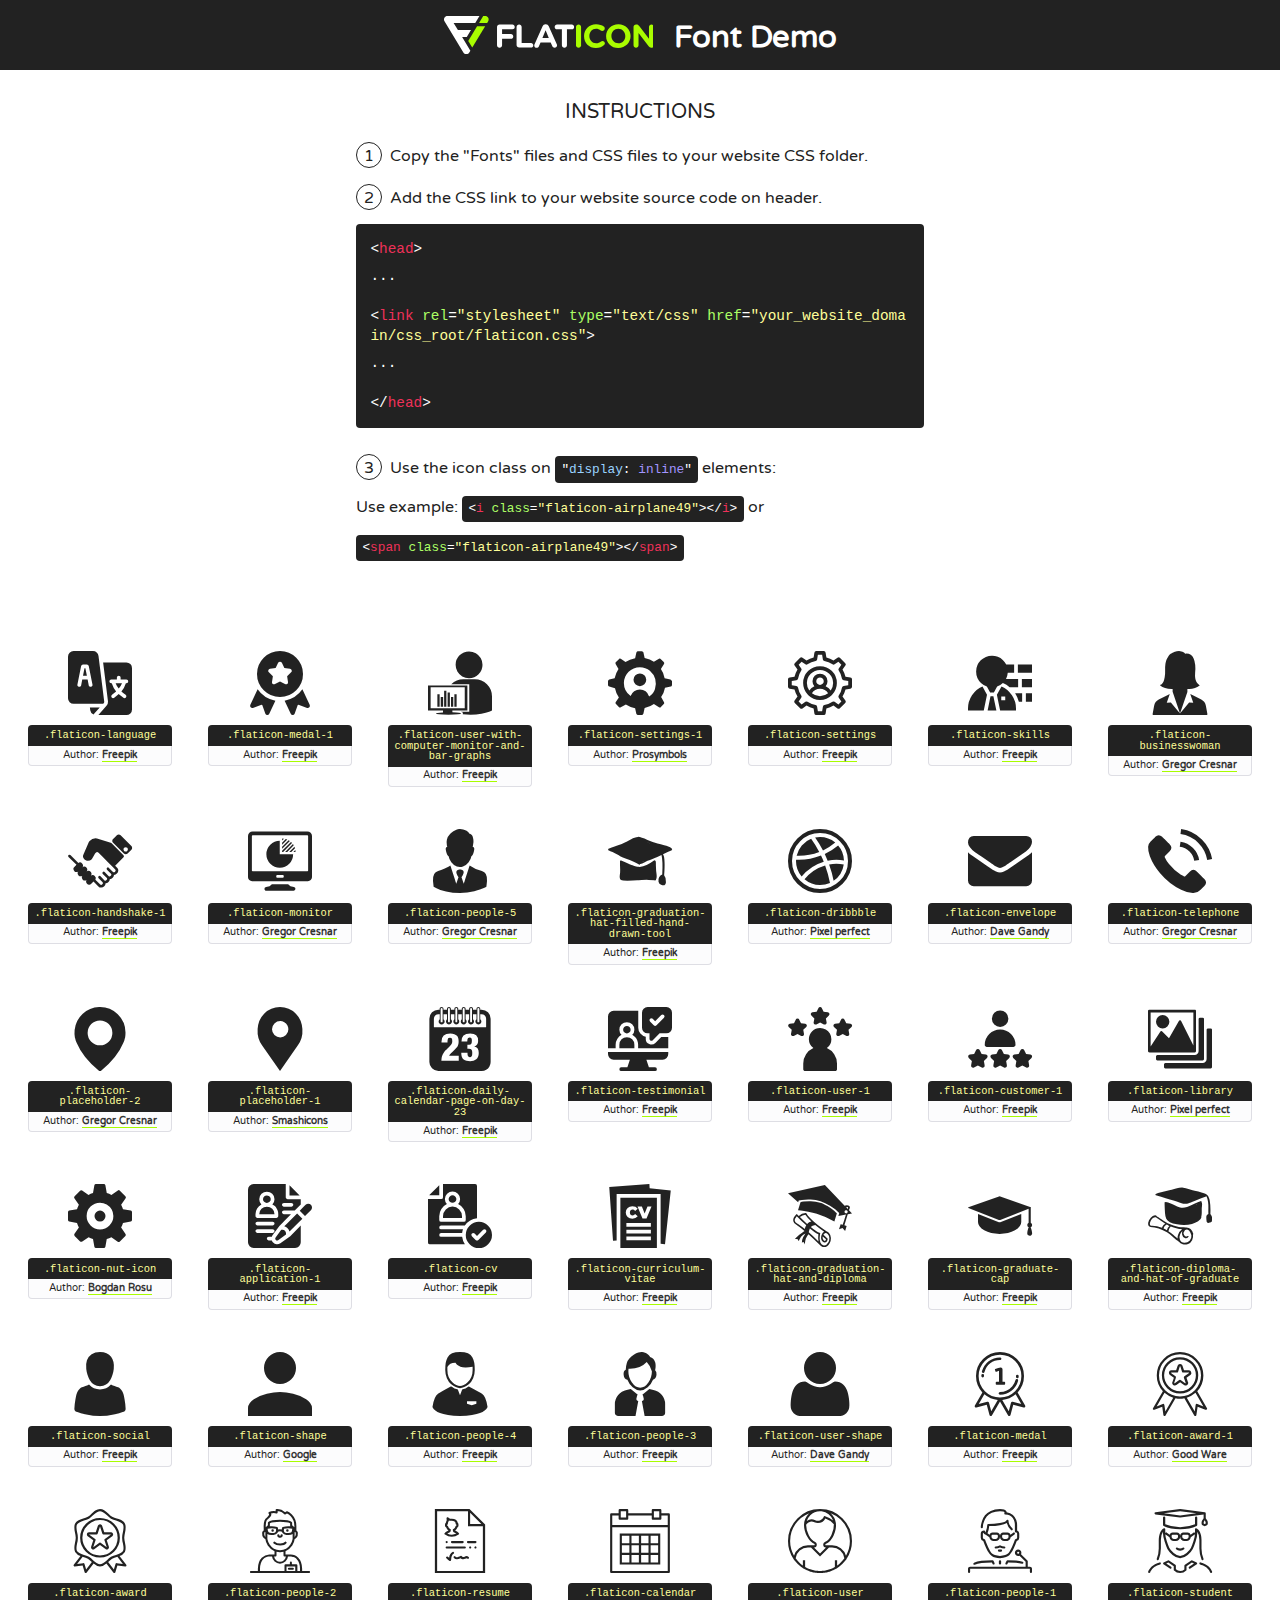
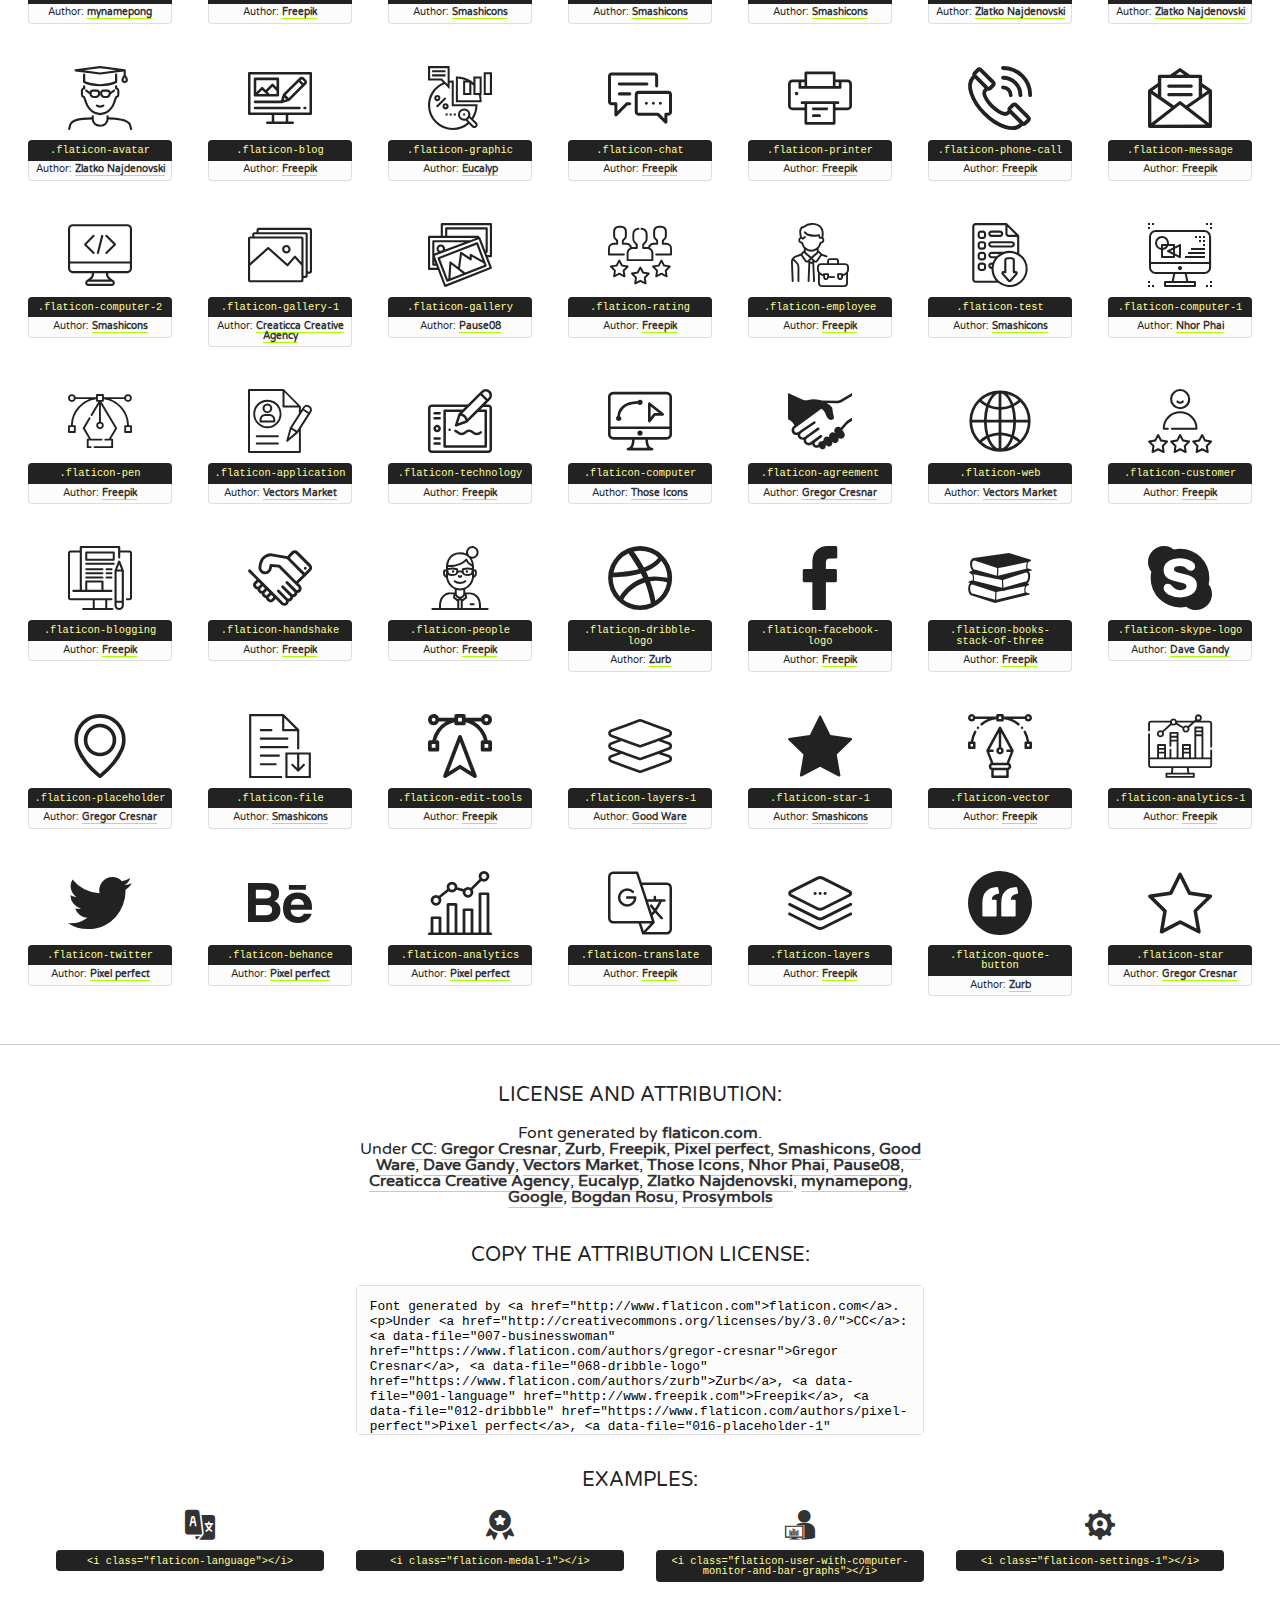
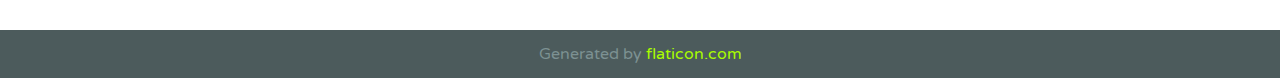
<file: assets/fonts/flaticon.html>
<!DOCTYPE html>
<!--
  Flaticon icon font: Flaticon
  Creation date: 20/05/2018 07:25
-->
<html>
<!DOCTYPE html>
<html>

<head>
    <title>Flaticon WebFont</title>
    <link href="http://fonts.googleapis.com/css?family=Varela+Round" rel="stylesheet" type="text/css" />
    <link rel="stylesheet" type="text/css" href="flaticon.css">
    <meta charset="UTF-8">
    <style>
    html, body, div, span, applet, object, iframe,
    h1, h2, h3, h4, h5, h6, p, blockquote, pre,
    a, abbr, acronym, address, big, cite, code,
    del, dfn, em, img, ins, kbd, q, s, samp,
    small, strike, strong, sub, sup, tt, var,
    b, u, i, center,
    dl, dt, dd, ol, ul, li,
    fieldset, form, label, legend,
    table, caption, tbody, tfoot, thead, tr, th, td,
    article, aside, canvas, details, embed, 
    figure, figcaption, footer, header, hgroup, 
    menu, nav, output, ruby, section, summary,
    time, mark, audio, video {
        margin: 0;
        padding: 0;
        border: 0;
        font-size: 100%;
        font: inherit;
        vertical-align: baseline;
    }
    /* HTML5 display-role reset for older browsers */
    article, aside, details, figcaption, figure, 
    footer, header, hgroup, menu, nav, section {
        display: block;
    }
    body {
        line-height: 1;
    }
    ol, ul {
        list-style: none;
    }
    blockquote, q {
        quotes: none;
    }
    blockquote:before, blockquote:after,
    q:before, q:after {
        content: '';
        content: none;
    }
    table {
        border-collapse: collapse;
        border-spacing: 0;
    }
    body {
        font-family: 'Varela Round', Helvetica, Arial, sans-serif;
        font-size: 16px;
        color: #222;
    }
    a {
        color: #333;
        border-bottom: 1px solid #a9fd00;
        font-weight: bold;
        text-decoration: none;
    }
    * {
        -moz-box-sizing: border-box;
        -webkit-box-sizing: border-box;
        box-sizing: border-box;
        margin: 0;
        padding: 0;
    }
    [class^="flaticon-"]:before, [class*=" flaticon-"]:before, [class^="flaticon-"]:after, [class*=" flaticon-"]:after {
        font-family: Flaticon;
        font-size: 30px;
        font-style: normal;
        margin-left: 20px;
        color: #333;
    }
    .wrapper {
        max-width: 600px;
        margin: auto;
        padding: 0 1em;
    }
    .title {
        font-size: 1.25em;
        text-align: center;
        margin-bottom: 1em;
        text-transform: uppercase;
    }
    header {
        text-align: center;
        background-color: #222;
        color: #fff;
        padding: 1em;
    }
    header .logo {
        width: 210px;
        height: 38px;
        display: inline-block;
        vertical-align: middle;
        margin-right: 1em;
        border: none;
    }
    header strong {
        font-size: 1.95em;
        font-weight: bold;
        vertical-align: middle;
        margin-top: 5px;
        display: inline-block;
    }
    .demo {
        margin: 2em auto;
        line-height: 1.25em;
    }
    .demo ul li {
        margin-bottom: 1em;
    }
    .demo ul li .num {
        color: #222;
        border-radius: 20px;
        display: inline-block;
        width: 26px;
        padding: 3px;
        height: 26px;
        text-align: center;
        margin-right: 0.5em;
        border: 1px solid #222;
    }
    .demo ul li code {
        background-color: #222;
        border-radius: 4px;
        padding: 0.25em 0.5em;
        display: inline-block;
        color: #fff;
        font-family: Consolas,Monaco,Lucida Console,Liberation Mono,DejaVu Sans Mono,Bitstream Vera Sans Mono,Courier New, monospace;
        font-weight: lighter;
        margin-top: 1em;
        font-size: 0.8em;
        word-break: break-all;
    }
    .demo ul li code.big {
        padding: 1em;
        font-size: 0.9em;
    }
    .demo ul li code .red {
        color: #EF3159;
    }
    .demo ul li code .green {
        color: #ACFF65;
    }
    .demo ul li code .yellow {
        color: #FFFF99;
    }
    .demo ul li code .blue {
        color: #99D3FF;
    }
    .demo ul li code .purple {
        color: #A295FF;
    }
    .demo ul li code .dots {
        margin-top: 0.5em;
        display: block;
    }
    #glyphs {
        border-bottom: 1px solid #ccc;
        padding: 2em 0;
        text-align: center;
    }
    .glyph {
        display: inline-block;
        width: 9em;
        margin: 1em;
        text-align: center;
        vertical-align: top;
        background: #FFF;
    }
    .glyph .glyph-icon {
        padding: 10px;
        display: block;
        font-family:"Flaticon";
        font-size: 64px;
        line-height: 1;
    }
    .glyph .glyph-icon:before {
        font-size: 64px;
        color: #222;
        margin-left: 0;
    }
    .class-name {
        font-size: 0.65em;
        background-color: #222;
        color: #fff;
        border-radius: 4px 4px 0 0;
        padding: 0.5em;
        color: #FFFF99;
        font-family: Consolas,Monaco,Lucida Console,Liberation Mono,DejaVu Sans Mono,Bitstream Vera Sans Mono,Courier New, monospace;
    }
    .author-name {
        font-size: 0.6em;
        background-color: #fcfcfd;
        border: 1px solid #DEDEE4;
        border-top: 0;
        border-radius: 0 0 4px 4px;
        padding: 0.5em;
    }
    .class-name:last-child {
        font-size: 10px;
        color:#888;
    }
    .class-name:last-child a {
        font-size: 10px;
        color:#555;
    }
    .class-name:last-child a:hover {
        color:#a9fd00;
    }
    .glyph > input {
        display: block;
        width: 100px;
        margin: 5px auto;
        text-align: center;
        font-size: 12px;
        cursor: text;
    }
    .glyph > input.icon-input {
        font-family:"Flaticon";
        font-size: 16px;
        margin-bottom: 10px;
    }
    .attribution .title {
        margin-top: 2em;
    }
    .attribution textarea {
        background-color: #fcfcfd;
        padding: 1em;
        border: none;
        box-shadow: none;
        border: 1px solid #DEDEE4;
        border-radius: 4px;
        resize: none;
        width: 100%;
        height: 150px;
        font-size: 0.8em;
        font-family: Consolas,Monaco,Lucida Console,Liberation Mono,DejaVu Sans Mono,Bitstream Vera Sans Mono,Courier New, monospace;
        -webkit-appearance: none;
    }
    .iconsuse {
        margin: 2em auto;
        text-align: center;
        max-width: 1200px;
    }
    .iconsuse:after {
        content: '';
        display: table;
        clear: both;
    }
    .iconsuse .image {
        float: left;
        width: 25%;
        padding: 0 1em;
    }
    .iconsuse .image p {
        margin-bottom: 1em;
    }
    .iconsuse .image span {
        display: block;
        font-size: 0.65em;
        background-color: #222;
        color: #fff;
        border-radius: 4px;
        padding: 0.5em;
        color: #FFFF99;
        margin-top: 1em;
        font-family: Consolas,Monaco,Lucida Console,Liberation Mono,DejaVu Sans Mono,Bitstream Vera Sans Mono,Courier New, monospace;
    }
    #footer {
        text-align: center;
        background-color: #4C5B5C;
        color: #7c9192;
        padding: 1em;
    }
    #footer a {
        border: none;
        color: #a9fd00;
        font-weight: normal;
    }
    @media (max-width: 960px) {
        .iconsuse .image {
            width: 50%;
        }
    }
    @media (max-width: 560px) {
        .iconsuse .image {
            width: 100%;
        }
    }
    </style>
</head>

<body class="characters-off">

    <header>
        <a href="http://www.flaticon.com" target="_blank" class="logo">
            <svg version="1.1" xmlns="http://www.w3.org/2000/svg" xmlns:xlink="http://www.w3.org/1999/xlink" xmlns:a="http://ns.adobe.com/AdobeSVGViewerExtensions/3.0/" viewBox="0 0 560.875 102.036" enable-background="new 0 0 560.875 102.036" xml:space="preserve">
                <defs>
                </defs>
                <g>
                    <g class="letters">
                        <path fill="#ffffff" d="M141.596,29.675c0-3.777,2.985-6.767,6.764-6.767h34.438c3.426,0,6.15,2.728,6.15,6.15
                        c0,3.43-2.724,6.149-6.15,6.149h-27.674v13.091h23.719c3.429,0,6.151,2.724,6.151,6.15c0,3.43-2.723,6.149-6.151,6.149h-23.719
                        v17.574c0,3.773-2.986,6.761-6.764,6.761c-3.779,0-6.764-2.989-6.764-6.761V29.675z"></path>
                        <path fill="#ffffff" d="M193.844,29.149c0-3.781,2.985-6.767,6.764-6.767c3.776,0,6.763,2.985,6.763,6.767v42.957h25.039
                        c3.426,0,6.149,2.726,6.149,6.153c0,3.425-2.723,6.15-6.149,6.15h-31.802c-3.779,0-6.764-2.986-6.764-6.768V29.149z"></path>
                        <path fill="#ffffff" d="M241.891,75.71l21.438-48.407c1.492-3.341,4.215-5.357,7.906-5.357h0.792
                        c3.686,0,6.323,2.017,7.815,5.357l21.439,48.407c0.436,0.967,0.701,1.845,0.701,2.723c0,3.602-2.809,6.501-6.414,6.501
                        c-3.161,0-5.269-1.845-6.499-4.655l-4.132-9.661h-27.059l-4.301,10.102c-1.144,2.631-3.426,4.214-6.237,4.214
                        c-3.517,0-6.24-2.81-6.24-6.325C241.1,77.64,241.451,76.677,241.891,75.71z M279.932,58.666l-8.521-20.297l-8.526,20.297H279.932
                        z"></path>
                        <path fill="#ffffff" d="M314.864,35.387H301.86c-3.429,0-6.239-2.813-6.239-6.238c0-3.429,2.811-6.24,6.239-6.24h39.533
                        c3.426,0,6.237,2.811,6.237,6.24c0,3.425-2.811,6.238-6.237,6.238h-13.001v42.785c0,3.773-2.99,6.761-6.764,6.761
                        c-3.779,0-6.764-2.989-6.764-6.761V35.387z"></path>
                        <path fill="#A9FD00" d="M352.615,29.149c0-3.781,2.985-6.767,6.767-6.767c3.774,0,6.761,2.985,6.761,6.767v49.024
                        c0,3.773-2.987,6.761-6.761,6.761c-3.781,0-6.767-2.989-6.767-6.761V29.149z"></path>
                        <path fill="#A9FD00" d="M374.132,53.836v-0.179c0-17.481,13.178-31.801,32.065-31.801c9.22,0,15.459,2.458,20.557,6.238
                        c1.402,1.054,2.637,2.985,2.637,5.357c0,3.692-2.985,6.59-6.681,6.59c-1.845,0-3.071-0.702-4.044-1.319
                        c-3.776-2.813-7.729-4.393-12.562-4.393c-10.364,0-17.831,8.611-17.831,19.154v0.173c0,10.542,7.291,19.329,17.831,19.329
                        c5.715,0,9.492-1.756,13.359-4.834c1.049-0.874,2.458-1.491,4.039-1.491c3.429,0,6.325,2.813,6.325,6.236
                        c0,2.106-1.056,3.78-2.282,4.834c-5.539,4.834-12.036,7.733-21.878,7.733C387.572,85.464,374.132,71.493,374.132,53.836z"></path>
                        <path fill="#A9FD00" d="M433.009,53.836v-0.179c0-17.481,13.79-31.801,32.766-31.801c18.981,0,32.592,14.143,32.592,31.628v0.173
                        c0,17.483-13.785,31.807-32.769,31.807C446.625,85.464,433.009,71.32,433.009,53.836z M484.224,53.836v-0.179
                        c0-10.539-7.725-19.326-18.626-19.326c-10.893,0-18.449,8.611-18.449,19.154v0.173c0,10.542,7.73,19.329,18.626,19.329
                        C476.676,72.986,484.224,64.378,484.224,53.836z"></path>
                        <path fill="#A9FD00" d="M506.233,29.321c0-3.774,2.99-6.763,6.767-6.763h1.401c3.252,0,5.183,1.583,7.029,3.953l26.093,34.265
                        V29.059c0-3.692,2.99-6.677,6.681-6.677c3.683,0,6.671,2.985,6.671,6.677v48.934c0,3.78-2.987,6.765-6.764,6.765h-0.436
                        c-3.257,0-5.188-1.581-7.034-3.953l-27.056-35.492v32.944c0,3.687-2.985,6.676-6.678,6.676c-3.683,0-6.673-2.989-6.673-6.676
                        V29.321z"></path>
                    </g>
                    <g class="insignia">
                        <path fill="#ffffff" d="M48.372,56.137h12.517l11.156-18.537H37.186L25.688,18.539h57.825L94.668,0H9.271
                        C5.925,0,2.842,1.801,1.198,4.716c-1.644,2.907-1.593,6.482,0.134,9.343l50.38,83.501c1.678,2.781,4.689,4.476,7.938,4.476
                        c3.246,0,6.257-1.695,7.935-4.476l2.898-4.804L48.372,56.137z"></path>
                        <g class="i">
                            <path fill="#A9FD00" d="M93.575,18.539h0.031v0.004l21.652,0.004l2.705-4.488c1.727-2.861,1.778-6.436,0.133-9.343
                            C116.454,1.801,113.371,0,110.026,0h-5.294L93.575,18.539z"></path>
                            <polygon fill="#A9FD00" points="88.291,27.356 64.725,66.486 75.519,84.404 109.942,27.356"></polygon>
                        </g>
                    </g>
                </g>
            </svg>
        </a>
        <strong>Font Demo</strong>
    </header>


    <section class="demo wrapper">

        <p class="title">Instructions</p>

        <ul>
            <li>
                <span class="num">1</span>Copy the "Fonts" files and CSS files to your website CSS folder.
            </li>
            <li>
                <span class="num">2</span>Add the CSS link to your website source code on header.
                <code class="big">
                    &lt;<span class="red">head</span>&gt;
                    <br/><span class="dots">...</span>
                    <br/>&lt;<span class="red">link</span> <span class="green">rel</span>=<span class="yellow">"stylesheet"</span> <span class="green">type</span>=<span class="yellow">"text/css"</span> <span class="green">href</span>=<span class="yellow">"your_website_domain/css_root/flaticon.css"</span>&gt;
                    <br/><span class="dots">...</span>
                    <br/>&lt;/<span class="red">head</span>&gt;
                </code>
            </li>

            <li>
                <p>
                    <span class="num">3</span>Use the icon class on <code>"<span class="blue">display</span>:<span class="purple"> inline</span>"</code> elements:
                    <br />
                    Use example: <code>&lt;<span class="red">i</span> <span class="green">class</span>=<span class="yellow">&quot;flaticon-airplane49&quot;</span>&gt;&lt;/<span class="red">i</span>&gt;</code> or <code>&lt;<span class="red">span</span> <span class="green">class</span>=<span class="yellow">&quot;flaticon-airplane49&quot;</span>&gt;&lt;/<span class="red">span</span>&gt;</code>
            </li>
        </ul>

    </section>




   <section id="glyphs">          
    
      
        <div class="glyph"><div class="glyph-icon flaticon-language"></div>
            <div class="class-name">.flaticon-language</div>
            <div class="author-name">Author: <a data-file="001-language" href="http://www.freepik.com">Freepik</a> </div> 
        </div>        
        
        <div class="glyph"><div class="glyph-icon flaticon-medal-1"></div>
            <div class="class-name">.flaticon-medal-1</div>
            <div class="author-name">Author: <a data-file="002-medal-1" href="http://www.freepik.com">Freepik</a> </div> 
        </div>        
        
        <div class="glyph"><div class="glyph-icon flaticon-user-with-computer-monitor-and-bar-graphs"></div>
            <div class="class-name">.flaticon-user-with-computer-monitor-and-bar-graphs</div>
            <div class="author-name">Author: <a data-file="003-user-with-computer-monitor-and-bar-graphs" href="http://www.freepik.com">Freepik</a> </div> 
        </div>        
        
        <div class="glyph"><div class="glyph-icon flaticon-settings-1"></div>
            <div class="class-name">.flaticon-settings-1</div>
            <div class="author-name">Author: <a data-file="004-settings-1" href="https://www.flaticon.com/authors/prosymbols">Prosymbols</a> </div> 
        </div>        
        
        <div class="glyph"><div class="glyph-icon flaticon-settings"></div>
            <div class="class-name">.flaticon-settings</div>
            <div class="author-name">Author: <a data-file="005-settings" href="http://www.freepik.com">Freepik</a> </div> 
        </div>        
        
        <div class="glyph"><div class="glyph-icon flaticon-skills"></div>
            <div class="class-name">.flaticon-skills</div>
            <div class="author-name">Author: <a data-file="006-skills" href="http://www.freepik.com">Freepik</a> </div> 
        </div>        
        
        <div class="glyph"><div class="glyph-icon flaticon-businesswoman"></div>
            <div class="class-name">.flaticon-businesswoman</div>
            <div class="author-name">Author: <a data-file="007-businesswoman" href="https://www.flaticon.com/authors/gregor-cresnar">Gregor Cresnar</a> </div> 
        </div>        
        
        <div class="glyph"><div class="glyph-icon flaticon-handshake-1"></div>
            <div class="class-name">.flaticon-handshake-1</div>
            <div class="author-name">Author: <a data-file="008-handshake-1" href="http://www.freepik.com">Freepik</a> </div> 
        </div>        
        
        <div class="glyph"><div class="glyph-icon flaticon-monitor"></div>
            <div class="class-name">.flaticon-monitor</div>
            <div class="author-name">Author: <a data-file="009-monitor" href="https://www.flaticon.com/authors/gregor-cresnar">Gregor Cresnar</a> </div> 
        </div>        
        
        <div class="glyph"><div class="glyph-icon flaticon-people-5"></div>
            <div class="class-name">.flaticon-people-5</div>
            <div class="author-name">Author: <a data-file="010-people-5" href="https://www.flaticon.com/authors/gregor-cresnar">Gregor Cresnar</a> </div> 
        </div>        
        
        <div class="glyph"><div class="glyph-icon flaticon-graduation-hat-filled-hand-drawn-tool"></div>
            <div class="class-name">.flaticon-graduation-hat-filled-hand-drawn-tool</div>
            <div class="author-name">Author: <a data-file="011-graduation-hat-filled-hand-drawn-tool" href="http://www.freepik.com">Freepik</a> </div> 
        </div>        
        
        <div class="glyph"><div class="glyph-icon flaticon-dribbble"></div>
            <div class="class-name">.flaticon-dribbble</div>
            <div class="author-name">Author: <a data-file="012-dribbble" href="https://www.flaticon.com/authors/pixel-perfect">Pixel perfect</a> </div> 
        </div>        
        
        <div class="glyph"><div class="glyph-icon flaticon-envelope"></div>
            <div class="class-name">.flaticon-envelope</div>
            <div class="author-name">Author: <a data-file="013-envelope" href="https://www.flaticon.com/authors/dave-gandy">Dave Gandy</a> </div> 
        </div>        
        
        <div class="glyph"><div class="glyph-icon flaticon-telephone"></div>
            <div class="class-name">.flaticon-telephone</div>
            <div class="author-name">Author: <a data-file="014-telephone" href="https://www.flaticon.com/authors/gregor-cresnar">Gregor Cresnar</a> </div> 
        </div>        
        
        <div class="glyph"><div class="glyph-icon flaticon-placeholder-2"></div>
            <div class="class-name">.flaticon-placeholder-2</div>
            <div class="author-name">Author: <a data-file="015-placeholder-2" href="https://www.flaticon.com/authors/gregor-cresnar">Gregor Cresnar</a> </div> 
        </div>        
        
        <div class="glyph"><div class="glyph-icon flaticon-placeholder-1"></div>
            <div class="class-name">.flaticon-placeholder-1</div>
            <div class="author-name">Author: <a data-file="016-placeholder-1" href="https://www.flaticon.com/authors/smashicons">Smashicons</a> </div> 
        </div>        
        
        <div class="glyph"><div class="glyph-icon flaticon-daily-calendar-page-on-day-23"></div>
            <div class="class-name">.flaticon-daily-calendar-page-on-day-23</div>
            <div class="author-name">Author: <a data-file="017-daily-calendar-page-on-day-23" href="http://www.freepik.com">Freepik</a> </div> 
        </div>        
        
        <div class="glyph"><div class="glyph-icon flaticon-testimonial"></div>
            <div class="class-name">.flaticon-testimonial</div>
            <div class="author-name">Author: <a data-file="018-testimonial" href="http://www.freepik.com">Freepik</a> </div> 
        </div>        
        
        <div class="glyph"><div class="glyph-icon flaticon-user-1"></div>
            <div class="class-name">.flaticon-user-1</div>
            <div class="author-name">Author: <a data-file="019-user-1" href="http://www.freepik.com">Freepik</a> </div> 
        </div>        
        
        <div class="glyph"><div class="glyph-icon flaticon-customer-1"></div>
            <div class="class-name">.flaticon-customer-1</div>
            <div class="author-name">Author: <a data-file="020-customer-1" href="http://www.freepik.com">Freepik</a> </div> 
        </div>        
        
        <div class="glyph"><div class="glyph-icon flaticon-library"></div>
            <div class="class-name">.flaticon-library</div>
            <div class="author-name">Author: <a data-file="021-library" href="https://www.flaticon.com/authors/pixel-perfect">Pixel perfect</a> </div> 
        </div>        
        
        <div class="glyph"><div class="glyph-icon flaticon-nut-icon"></div>
            <div class="class-name">.flaticon-nut-icon</div>
            <div class="author-name">Author: <a data-file="022-nut-icon" href="https://www.flaticon.com/authors/bogdan-rosu">Bogdan Rosu</a> </div> 
        </div>        
        
        <div class="glyph"><div class="glyph-icon flaticon-application-1"></div>
            <div class="class-name">.flaticon-application-1</div>
            <div class="author-name">Author: <a data-file="024-application-1" href="http://www.freepik.com">Freepik</a> </div> 
        </div>        
        
        <div class="glyph"><div class="glyph-icon flaticon-cv"></div>
            <div class="class-name">.flaticon-cv</div>
            <div class="author-name">Author: <a data-file="025-cv" href="http://www.freepik.com">Freepik</a> </div> 
        </div>        
        
        <div class="glyph"><div class="glyph-icon flaticon-curriculum-vitae"></div>
            <div class="class-name">.flaticon-curriculum-vitae</div>
            <div class="author-name">Author: <a data-file="026-curriculum-vitae" href="http://www.freepik.com">Freepik</a> </div> 
        </div>        
        
        <div class="glyph"><div class="glyph-icon flaticon-graduation-hat-and-diploma"></div>
            <div class="class-name">.flaticon-graduation-hat-and-diploma</div>
            <div class="author-name">Author: <a data-file="027-graduation-hat-and-diploma" href="http://www.freepik.com">Freepik</a> </div> 
        </div>        
        
        <div class="glyph"><div class="glyph-icon flaticon-graduate-cap"></div>
            <div class="class-name">.flaticon-graduate-cap</div>
            <div class="author-name">Author: <a data-file="028-graduate-cap" href="http://www.freepik.com">Freepik</a> </div> 
        </div>        
        
        <div class="glyph"><div class="glyph-icon flaticon-diploma-and-hat-of-graduate"></div>
            <div class="class-name">.flaticon-diploma-and-hat-of-graduate</div>
            <div class="author-name">Author: <a data-file="029-diploma-and-hat-of-graduate" href="http://www.freepik.com">Freepik</a> </div> 
        </div>        
        
        <div class="glyph"><div class="glyph-icon flaticon-social"></div>
            <div class="class-name">.flaticon-social</div>
            <div class="author-name">Author: <a data-file="030-social" href="http://www.freepik.com">Freepik</a> </div> 
        </div>        
        
        <div class="glyph"><div class="glyph-icon flaticon-shape"></div>
            <div class="class-name">.flaticon-shape</div>
            <div class="author-name">Author: <a data-file="031-shape" href="https://www.flaticon.com/authors/google">Google</a> </div> 
        </div>        
        
        <div class="glyph"><div class="glyph-icon flaticon-people-4"></div>
            <div class="class-name">.flaticon-people-4</div>
            <div class="author-name">Author: <a data-file="032-people-4" href="http://www.freepik.com">Freepik</a> </div> 
        </div>        
        
        <div class="glyph"><div class="glyph-icon flaticon-people-3"></div>
            <div class="class-name">.flaticon-people-3</div>
            <div class="author-name">Author: <a data-file="033-people-3" href="http://www.freepik.com">Freepik</a> </div> 
        </div>        
        
        <div class="glyph"><div class="glyph-icon flaticon-user-shape"></div>
            <div class="class-name">.flaticon-user-shape</div>
            <div class="author-name">Author: <a data-file="034-user-shape" href="https://www.flaticon.com/authors/dave-gandy">Dave Gandy</a> </div> 
        </div>        
        
        <div class="glyph"><div class="glyph-icon flaticon-medal"></div>
            <div class="class-name">.flaticon-medal</div>
            <div class="author-name">Author: <a data-file="035-medal" href="http://www.freepik.com">Freepik</a> </div> 
        </div>        
        
        <div class="glyph"><div class="glyph-icon flaticon-award-1"></div>
            <div class="class-name">.flaticon-award-1</div>
            <div class="author-name">Author: <a data-file="036-award-1" href="https://www.flaticon.com/authors/good-ware">Good Ware</a> </div> 
        </div>        
        
        <div class="glyph"><div class="glyph-icon flaticon-award"></div>
            <div class="class-name">.flaticon-award</div>
            <div class="author-name">Author: <a data-file="037-award" href="https://www.flaticon.com/authors/mynamepong">mynamepong</a> </div> 
        </div>        
        
        <div class="glyph"><div class="glyph-icon flaticon-people-2"></div>
            <div class="class-name">.flaticon-people-2</div>
            <div class="author-name">Author: <a data-file="038-people-2" href="http://www.freepik.com">Freepik</a> </div> 
        </div>        
        
        <div class="glyph"><div class="glyph-icon flaticon-resume"></div>
            <div class="class-name">.flaticon-resume</div>
            <div class="author-name">Author: <a data-file="039-resume" href="https://www.flaticon.com/authors/smashicons">Smashicons</a> </div> 
        </div>        
        
        <div class="glyph"><div class="glyph-icon flaticon-calendar"></div>
            <div class="class-name">.flaticon-calendar</div>
            <div class="author-name">Author: <a data-file="040-calendar" href="https://www.flaticon.com/authors/smashicons">Smashicons</a> </div> 
        </div>        
        
        <div class="glyph"><div class="glyph-icon flaticon-user"></div>
            <div class="class-name">.flaticon-user</div>
            <div class="author-name">Author: <a data-file="041-user" href="https://www.flaticon.com/authors/smashicons">Smashicons</a> </div> 
        </div>        
        
        <div class="glyph"><div class="glyph-icon flaticon-people-1"></div>
            <div class="class-name">.flaticon-people-1</div>
            <div class="author-name">Author: <a data-file="042-people-1" href="https://www.flaticon.com/authors/zlatko-najdenovski">Zlatko Najdenovski</a> </div> 
        </div>        
        
        <div class="glyph"><div class="glyph-icon flaticon-student"></div>
            <div class="class-name">.flaticon-student</div>
            <div class="author-name">Author: <a data-file="043-student" href="https://www.flaticon.com/authors/zlatko-najdenovski">Zlatko Najdenovski</a> </div> 
        </div>        
        
        <div class="glyph"><div class="glyph-icon flaticon-avatar"></div>
            <div class="class-name">.flaticon-avatar</div>
            <div class="author-name">Author: <a data-file="044-avatar" href="https://www.flaticon.com/authors/zlatko-najdenovski">Zlatko Najdenovski</a> </div> 
        </div>        
        
        <div class="glyph"><div class="glyph-icon flaticon-blog"></div>
            <div class="class-name">.flaticon-blog</div>
            <div class="author-name">Author: <a data-file="045-blog" href="http://www.freepik.com">Freepik</a> </div> 
        </div>        
        
        <div class="glyph"><div class="glyph-icon flaticon-graphic"></div>
            <div class="class-name">.flaticon-graphic</div>
            <div class="author-name">Author: <a data-file="046-graphic" href="https://www.flaticon.com/authors/eucalyp">Eucalyp</a> </div> 
        </div>        
        
        <div class="glyph"><div class="glyph-icon flaticon-chat"></div>
            <div class="class-name">.flaticon-chat</div>
            <div class="author-name">Author: <a data-file="047-chat" href="http://www.freepik.com">Freepik</a> </div> 
        </div>        
        
        <div class="glyph"><div class="glyph-icon flaticon-printer"></div>
            <div class="class-name">.flaticon-printer</div>
            <div class="author-name">Author: <a data-file="048-printer" href="http://www.freepik.com">Freepik</a> </div> 
        </div>        
        
        <div class="glyph"><div class="glyph-icon flaticon-phone-call"></div>
            <div class="class-name">.flaticon-phone-call</div>
            <div class="author-name">Author: <a data-file="049-phone-call" href="http://www.freepik.com">Freepik</a> </div> 
        </div>        
        
        <div class="glyph"><div class="glyph-icon flaticon-message"></div>
            <div class="class-name">.flaticon-message</div>
            <div class="author-name">Author: <a data-file="050-message" href="http://www.freepik.com">Freepik</a> </div> 
        </div>        
        
        <div class="glyph"><div class="glyph-icon flaticon-computer-2"></div>
            <div class="class-name">.flaticon-computer-2</div>
            <div class="author-name">Author: <a data-file="051-computer-2" href="https://www.flaticon.com/authors/smashicons">Smashicons</a> </div> 
        </div>        
        
        <div class="glyph"><div class="glyph-icon flaticon-gallery-1"></div>
            <div class="class-name">.flaticon-gallery-1</div>
            <div class="author-name">Author: <a data-file="052-gallery-1" href="https://www.flaticon.com/authors/creaticca-creative-agency">Creaticca Creative Agency</a> </div> 
        </div>        
        
        <div class="glyph"><div class="glyph-icon flaticon-gallery"></div>
            <div class="class-name">.flaticon-gallery</div>
            <div class="author-name">Author: <a data-file="053-gallery" href="https://www.flaticon.com/authors/pause08">Pause08</a> </div> 
        </div>        
        
        <div class="glyph"><div class="glyph-icon flaticon-rating"></div>
            <div class="class-name">.flaticon-rating</div>
            <div class="author-name">Author: <a data-file="054-rating" href="http://www.freepik.com">Freepik</a> </div> 
        </div>        
        
        <div class="glyph"><div class="glyph-icon flaticon-employee"></div>
            <div class="class-name">.flaticon-employee</div>
            <div class="author-name">Author: <a data-file="055-employee" href="http://www.freepik.com">Freepik</a> </div> 
        </div>        
        
        <div class="glyph"><div class="glyph-icon flaticon-test"></div>
            <div class="class-name">.flaticon-test</div>
            <div class="author-name">Author: <a data-file="056-test" href="https://www.flaticon.com/authors/smashicons">Smashicons</a> </div> 
        </div>        
        
        <div class="glyph"><div class="glyph-icon flaticon-computer-1"></div>
            <div class="class-name">.flaticon-computer-1</div>
            <div class="author-name">Author: <a data-file="057-computer-1" href="https://www.flaticon.com/authors/nhor-phai">Nhor Phai</a> </div> 
        </div>        
        
        <div class="glyph"><div class="glyph-icon flaticon-pen"></div>
            <div class="class-name">.flaticon-pen</div>
            <div class="author-name">Author: <a data-file="058-pen" href="http://www.freepik.com">Freepik</a> </div> 
        </div>        
        
        <div class="glyph"><div class="glyph-icon flaticon-application"></div>
            <div class="class-name">.flaticon-application</div>
            <div class="author-name">Author: <a data-file="059-application" href="https://www.flaticon.com/authors/vectors-market">Vectors Market</a> </div> 
        </div>        
        
        <div class="glyph"><div class="glyph-icon flaticon-technology"></div>
            <div class="class-name">.flaticon-technology</div>
            <div class="author-name">Author: <a data-file="060-technology" href="http://www.freepik.com">Freepik</a> </div> 
        </div>        
        
        <div class="glyph"><div class="glyph-icon flaticon-computer"></div>
            <div class="class-name">.flaticon-computer</div>
            <div class="author-name">Author: <a data-file="061-computer" href="https://www.flaticon.com/authors/those-icons">Those Icons</a> </div> 
        </div>        
        
        <div class="glyph"><div class="glyph-icon flaticon-agreement"></div>
            <div class="class-name">.flaticon-agreement</div>
            <div class="author-name">Author: <a data-file="062-agreement" href="https://www.flaticon.com/authors/gregor-cresnar">Gregor Cresnar</a> </div> 
        </div>        
        
        <div class="glyph"><div class="glyph-icon flaticon-web"></div>
            <div class="class-name">.flaticon-web</div>
            <div class="author-name">Author: <a data-file="063-web" href="https://www.flaticon.com/authors/vectors-market">Vectors Market</a> </div> 
        </div>        
        
        <div class="glyph"><div class="glyph-icon flaticon-customer"></div>
            <div class="class-name">.flaticon-customer</div>
            <div class="author-name">Author: <a data-file="064-customer" href="http://www.freepik.com">Freepik</a> </div> 
        </div>        
        
        <div class="glyph"><div class="glyph-icon flaticon-blogging"></div>
            <div class="class-name">.flaticon-blogging</div>
            <div class="author-name">Author: <a data-file="065-blogging" href="http://www.freepik.com">Freepik</a> </div> 
        </div>        
        
        <div class="glyph"><div class="glyph-icon flaticon-handshake"></div>
            <div class="class-name">.flaticon-handshake</div>
            <div class="author-name">Author: <a data-file="066-handshake" href="http://www.freepik.com">Freepik</a> </div> 
        </div>        
        
        <div class="glyph"><div class="glyph-icon flaticon-people"></div>
            <div class="class-name">.flaticon-people</div>
            <div class="author-name">Author: <a data-file="067-people" href="http://www.freepik.com">Freepik</a> </div> 
        </div>        
        
        <div class="glyph"><div class="glyph-icon flaticon-dribble-logo"></div>
            <div class="class-name">.flaticon-dribble-logo</div>
            <div class="author-name">Author: <a data-file="068-dribble-logo" href="https://www.flaticon.com/authors/zurb">Zurb</a> </div> 
        </div>        
        
        <div class="glyph"><div class="glyph-icon flaticon-facebook-logo"></div>
            <div class="class-name">.flaticon-facebook-logo</div>
            <div class="author-name">Author: <a data-file="069-facebook-logo" href="http://www.freepik.com">Freepik</a> </div> 
        </div>        
        
        <div class="glyph"><div class="glyph-icon flaticon-books-stack-of-three"></div>
            <div class="class-name">.flaticon-books-stack-of-three</div>
            <div class="author-name">Author: <a data-file="070-books-stack-of-three" href="http://www.freepik.com">Freepik</a> </div> 
        </div>        
        
        <div class="glyph"><div class="glyph-icon flaticon-skype-logo"></div>
            <div class="class-name">.flaticon-skype-logo</div>
            <div class="author-name">Author: <a data-file="071-skype-logo" href="https://www.flaticon.com/authors/dave-gandy">Dave Gandy</a> </div> 
        </div>        
        
        <div class="glyph"><div class="glyph-icon flaticon-placeholder"></div>
            <div class="class-name">.flaticon-placeholder</div>
            <div class="author-name">Author: <a data-file="072-placeholder" href="https://www.flaticon.com/authors/gregor-cresnar">Gregor Cresnar</a> </div> 
        </div>        
        
        <div class="glyph"><div class="glyph-icon flaticon-file"></div>
            <div class="class-name">.flaticon-file</div>
            <div class="author-name">Author: <a data-file="073-file" href="https://www.flaticon.com/authors/smashicons">Smashicons</a> </div> 
        </div>        
        
        <div class="glyph"><div class="glyph-icon flaticon-edit-tools"></div>
            <div class="class-name">.flaticon-edit-tools</div>
            <div class="author-name">Author: <a data-file="074-edit-tools" href="http://www.freepik.com">Freepik</a> </div> 
        </div>        
        
        <div class="glyph"><div class="glyph-icon flaticon-layers-1"></div>
            <div class="class-name">.flaticon-layers-1</div>
            <div class="author-name">Author: <a data-file="075-layers-1" href="https://www.flaticon.com/authors/good-ware">Good Ware</a> </div> 
        </div>        
        
        <div class="glyph"><div class="glyph-icon flaticon-star-1"></div>
            <div class="class-name">.flaticon-star-1</div>
            <div class="author-name">Author: <a data-file="076-star-1" href="https://www.flaticon.com/authors/smashicons">Smashicons</a> </div> 
        </div>        
        
        <div class="glyph"><div class="glyph-icon flaticon-vector"></div>
            <div class="class-name">.flaticon-vector</div>
            <div class="author-name">Author: <a data-file="077-vector" href="http://www.freepik.com">Freepik</a> </div> 
        </div>        
        
        <div class="glyph"><div class="glyph-icon flaticon-analytics-1"></div>
            <div class="class-name">.flaticon-analytics-1</div>
            <div class="author-name">Author: <a data-file="078-analytics-1" href="http://www.freepik.com">Freepik</a> </div> 
        </div>        
        
        <div class="glyph"><div class="glyph-icon flaticon-twitter"></div>
            <div class="class-name">.flaticon-twitter</div>
            <div class="author-name">Author: <a data-file="079-twitter" href="https://www.flaticon.com/authors/pixel-perfect">Pixel perfect</a> </div> 
        </div>        
        
        <div class="glyph"><div class="glyph-icon flaticon-behance"></div>
            <div class="class-name">.flaticon-behance</div>
            <div class="author-name">Author: <a data-file="080-behance" href="https://www.flaticon.com/authors/pixel-perfect">Pixel perfect</a> </div> 
        </div>        
        
        <div class="glyph"><div class="glyph-icon flaticon-analytics"></div>
            <div class="class-name">.flaticon-analytics</div>
            <div class="author-name">Author: <a data-file="081-analytics" href="https://www.flaticon.com/authors/pixel-perfect">Pixel perfect</a> </div> 
        </div>        
        
        <div class="glyph"><div class="glyph-icon flaticon-translate"></div>
            <div class="class-name">.flaticon-translate</div>
            <div class="author-name">Author: <a data-file="082-translate" href="http://www.freepik.com">Freepik</a> </div> 
        </div>        
        
        <div class="glyph"><div class="glyph-icon flaticon-layers"></div>
            <div class="class-name">.flaticon-layers</div>
            <div class="author-name">Author: <a data-file="083-layers" href="http://www.freepik.com">Freepik</a> </div> 
        </div>        
        
        <div class="glyph"><div class="glyph-icon flaticon-quote-button"></div>
            <div class="class-name">.flaticon-quote-button</div>
            <div class="author-name">Author: <a data-file="084-quote-button" href="https://www.flaticon.com/authors/zurb">Zurb</a> </div> 
        </div>        
        
        <div class="glyph"><div class="glyph-icon flaticon-star"></div>
            <div class="class-name">.flaticon-star</div>
            <div class="author-name">Author: <a data-file="085-star" href="https://www.flaticon.com/authors/gregor-cresnar">Gregor Cresnar</a> </div> 
        </div>        
        

    </section>



    <section class="attribution wrapper"   style="text-align:center;">

      <div class="title">License and attribution:</div><div class="attrDiv">Font generated by <a href="http://www.flaticon.com">flaticon.com</a>. <div><p>Under <a href="http://creativecommons.org/licenses/by/3.0/">CC</a>: <a data-file="007-businesswoman" href="https://www.flaticon.com/authors/gregor-cresnar">Gregor Cresnar</a>, <a data-file="068-dribble-logo" href="https://www.flaticon.com/authors/zurb">Zurb</a>, <a data-file="001-language" href="http://www.freepik.com">Freepik</a>, <a data-file="012-dribbble" href="https://www.flaticon.com/authors/pixel-perfect">Pixel perfect</a>, <a data-file="016-placeholder-1" href="https://www.flaticon.com/authors/smashicons">Smashicons</a>, <a data-file="036-award-1" href="https://www.flaticon.com/authors/good-ware">Good Ware</a>, <a data-file="013-envelope" href="https://www.flaticon.com/authors/dave-gandy">Dave Gandy</a>, <a data-file="059-application" href="https://www.flaticon.com/authors/vectors-market">Vectors Market</a>, <a data-file="061-computer" href="https://www.flaticon.com/authors/those-icons">Those Icons</a>, <a data-file="057-computer-1" href="https://www.flaticon.com/authors/nhor-phai">Nhor Phai</a>, <a data-file="053-gallery" href="https://www.flaticon.com/authors/pause08">Pause08</a>, <a data-file="052-gallery-1" href="https://www.flaticon.com/authors/creaticca-creative-agency">Creaticca Creative Agency</a>, <a data-file="046-graphic" href="https://www.flaticon.com/authors/eucalyp">Eucalyp</a>, <a data-file="042-people-1" href="https://www.flaticon.com/authors/zlatko-najdenovski">Zlatko Najdenovski</a>, <a data-file="037-award" href="https://www.flaticon.com/authors/mynamepong">mynamepong</a>, <a data-file="031-shape" href="https://www.flaticon.com/authors/google">Google</a>, <a data-file="022-nut-icon" href="https://www.flaticon.com/authors/bogdan-rosu">Bogdan Rosu</a>, <a data-file="004-settings-1" href="https://www.flaticon.com/authors/prosymbols">Prosymbols</a></p>  </div>
      </div>
      <div class="title">Copy the Attribution License:</div>

    <textarea onclick="this.focus();this.select();">Font generated by &lt;a href=&quot;http://www.flaticon.com&quot;&gt;flaticon.com&lt;/a&gt;. <p>Under <a href="http://creativecommons.org/licenses/by/3.0/">CC</a>: <a data-file="007-businesswoman" href="https://www.flaticon.com/authors/gregor-cresnar">Gregor Cresnar</a>, <a data-file="068-dribble-logo" href="https://www.flaticon.com/authors/zurb">Zurb</a>, <a data-file="001-language" href="http://www.freepik.com">Freepik</a>, <a data-file="012-dribbble" href="https://www.flaticon.com/authors/pixel-perfect">Pixel perfect</a>, <a data-file="016-placeholder-1" href="https://www.flaticon.com/authors/smashicons">Smashicons</a>, <a data-file="036-award-1" href="https://www.flaticon.com/authors/good-ware">Good Ware</a>, <a data-file="013-envelope" href="https://www.flaticon.com/authors/dave-gandy">Dave Gandy</a>, <a data-file="059-application" href="https://www.flaticon.com/authors/vectors-market">Vectors Market</a>, <a data-file="061-computer" href="https://www.flaticon.com/authors/those-icons">Those Icons</a>, <a data-file="057-computer-1" href="https://www.flaticon.com/authors/nhor-phai">Nhor Phai</a>, <a data-file="053-gallery" href="https://www.flaticon.com/authors/pause08">Pause08</a>, <a data-file="052-gallery-1" href="https://www.flaticon.com/authors/creaticca-creative-agency">Creaticca Creative Agency</a>, <a data-file="046-graphic" href="https://www.flaticon.com/authors/eucalyp">Eucalyp</a>, <a data-file="042-people-1" href="https://www.flaticon.com/authors/zlatko-najdenovski">Zlatko Najdenovski</a>, <a data-file="037-award" href="https://www.flaticon.com/authors/mynamepong">mynamepong</a>, <a data-file="031-shape" href="https://www.flaticon.com/authors/google">Google</a>, <a data-file="022-nut-icon" href="https://www.flaticon.com/authors/bogdan-rosu">Bogdan Rosu</a>, <a data-file="004-settings-1" href="https://www.flaticon.com/authors/prosymbols">Prosymbols</a></p>  
     </textarea>

    </section>

    <section class="iconsuse">

          <div class="title">Examples:</div>            
             
            <div class="image">
                <p>
                    <i class="glyph-icon flaticon-language"></i> 
                    <span>&lt;i class=&quot;flaticon-language&quot;&gt;&lt;/i&gt;</span>
                </p>
            </div>
            
            <div class="image">
                <p>
                    <i class="glyph-icon flaticon-medal-1"></i> 
                    <span>&lt;i class=&quot;flaticon-medal-1&quot;&gt;&lt;/i&gt;</span>
                </p>
            </div>
            
            <div class="image">
                <p>
                    <i class="glyph-icon flaticon-user-with-computer-monitor-and-bar-graphs"></i> 
                    <span>&lt;i class=&quot;flaticon-user-with-computer-monitor-and-bar-graphs&quot;&gt;&lt;/i&gt;</span>
                </p>
            </div>
            
            <div class="image">
                <p>
                    <i class="glyph-icon flaticon-settings-1"></i> 
                    <span>&lt;i class=&quot;flaticon-settings-1&quot;&gt;&lt;/i&gt;</span>
                </p>
            </div>
                       
        </div>
                            
    </section>

<div id="footer">
    <div>Generated by <a href="http://www.flaticon.com">flaticon.com</a>
    </div>
</div>



</body>
</html>
</file>
<file: assets/fonts/flaticon.css>
/*
  	Flaticon icon font: Flaticon
  	Creation date: 20/05/2018 07:25
  	*/

@font-face {
  font-family: "Flaticon";
  src: url("./Flaticon.eot");
  src: url("./Flaticon.eot?#iefix") format("embedded-opentype"),
       url("./Flaticon.woff") format("woff"),
       url("./Flaticon.ttf") format("truetype"),
       url("./Flaticon.svg#Flaticon") format("svg");
  font-weight: normal;
  font-style: normal;
}

@media screen and (-webkit-min-device-pixel-ratio:0) {
  @font-face {
    font-family: "Flaticon";
    src: url("./Flaticon.svg#Flaticon") format("svg");
  }
}

[class^="flaticon-"]:before, [class*=" flaticon-"]:before,
[class^="flaticon-"]:after, [class*=" flaticon-"]:after {   
  font-family: Flaticon;
        font-size: 20px;
font-style: normal;
margin-left: 20px;
}

.flaticon-language:before { content: "\f100"; }
.flaticon-medal-1:before { content: "\f101"; }
.flaticon-user-with-computer-monitor-and-bar-graphs:before { content: "\f102"; }
.flaticon-settings-1:before { content: "\f103"; }
.flaticon-settings:before { content: "\f104"; }
.flaticon-skills:before { content: "\f105"; }
.flaticon-businesswoman:before { content: "\f106"; }
.flaticon-handshake-1:before { content: "\f107"; }
.flaticon-monitor:before { content: "\f108"; }
.flaticon-people-5:before { content: "\f109"; }
.flaticon-graduation-hat-filled-hand-drawn-tool:before { content: "\f10a"; }
.flaticon-dribbble:before { content: "\f10b"; }
.flaticon-envelope:before { content: "\f10c"; }
.flaticon-telephone:before { content: "\f10d"; }
.flaticon-placeholder-2:before { content: "\f10e"; }
.flaticon-placeholder-1:before { content: "\f10f"; }
.flaticon-daily-calendar-page-on-day-23:before { content: "\f110"; }
.flaticon-testimonial:before { content: "\f111"; }
.flaticon-user-1:before { content: "\f112"; }
.flaticon-customer-1:before { content: "\f113"; }
.flaticon-library:before { content: "\f114"; }
.flaticon-nut-icon:before { content: "\f115"; }
.flaticon-application-1:before { content: "\f116"; }
.flaticon-cv:before { content: "\f117"; }
.flaticon-curriculum-vitae:before { content: "\f118"; }
.flaticon-graduation-hat-and-diploma:before { content: "\f119"; }
.flaticon-graduate-cap:before { content: "\f11a"; }
.flaticon-diploma-and-hat-of-graduate:before { content: "\f11b"; }
.flaticon-social:before { content: "\f11c"; }
.flaticon-shape:before { content: "\f11d"; }
.flaticon-people-4:before { content: "\f11e"; }
.flaticon-people-3:before { content: "\f11f"; }
.flaticon-user-shape:before { content: "\f120"; }
.flaticon-medal:before { content: "\f121"; }
.flaticon-award-1:before { content: "\f122"; }
.flaticon-award:before { content: "\f123"; }
.flaticon-people-2:before { content: "\f124"; }
.flaticon-resume:before { content: "\f125"; }
.flaticon-calendar:before { content: "\f126"; }
.flaticon-user:before { content: "\f127"; }
.flaticon-people-1:before { content: "\f128"; }
.flaticon-student:before { content: "\f129"; }
.flaticon-avatar:before { content: "\f12a"; }
.flaticon-blog:before { content: "\f12b"; }
.flaticon-graphic:before { content: "\f12c"; }
.flaticon-chat:before { content: "\f12d"; }
.flaticon-printer:before { content: "\f12e"; }
.flaticon-phone-call:before { content: "\f12f"; }
.flaticon-message:before { content: "\f130"; }
.flaticon-computer-2:before { content: "\f131"; }
.flaticon-gallery-1:before { content: "\f132"; }
.flaticon-gallery:before { content: "\f133"; }
.flaticon-rating:before { content: "\f134"; }
.flaticon-employee:before { content: "\f135"; }
.flaticon-test:before { content: "\f136"; }
.flaticon-computer-1:before { content: "\f137"; }
.flaticon-pen:before { content: "\f138"; }
.flaticon-application:before { content: "\f139"; }
.flaticon-technology:before { content: "\f13a"; }
.flaticon-computer:before { content: "\f13b"; }
.flaticon-agreement:before { content: "\f13c"; }
.flaticon-web:before { content: "\f13d"; }
.flaticon-customer:before { content: "\f13e"; }
.flaticon-blogging:before { content: "\f13f"; }
.flaticon-handshake:before { content: "\f140"; }
.flaticon-people:before { content: "\f141"; }
.flaticon-dribble-logo:before { content: "\f142"; }
.flaticon-facebook-logo:before { content: "\f143"; }
.flaticon-books-stack-of-three:before { content: "\f144"; }
.flaticon-skype-logo:before { content: "\f145"; }
.flaticon-placeholder:before { content: "\f146"; }
.flaticon-file:before { content: "\f147"; }
.flaticon-edit-tools:before { content: "\f148"; }
.flaticon-layers-1:before { content: "\f149"; }
.flaticon-star-1:before { content: "\f14a"; }
.flaticon-vector:before { content: "\f14b"; }
.flaticon-analytics-1:before { content: "\f14c"; }
.flaticon-twitter:before { content: "\f14d"; }
.flaticon-behance:before { content: "\f14e"; }
.flaticon-analytics:before { content: "\f14f"; }
.flaticon-translate:before { content: "\f150"; }
.flaticon-layers:before { content: "\f151"; }
.flaticon-quote-button:before { content: "\f152"; }
.flaticon-star:before { content: "\f153"; }
</file>
